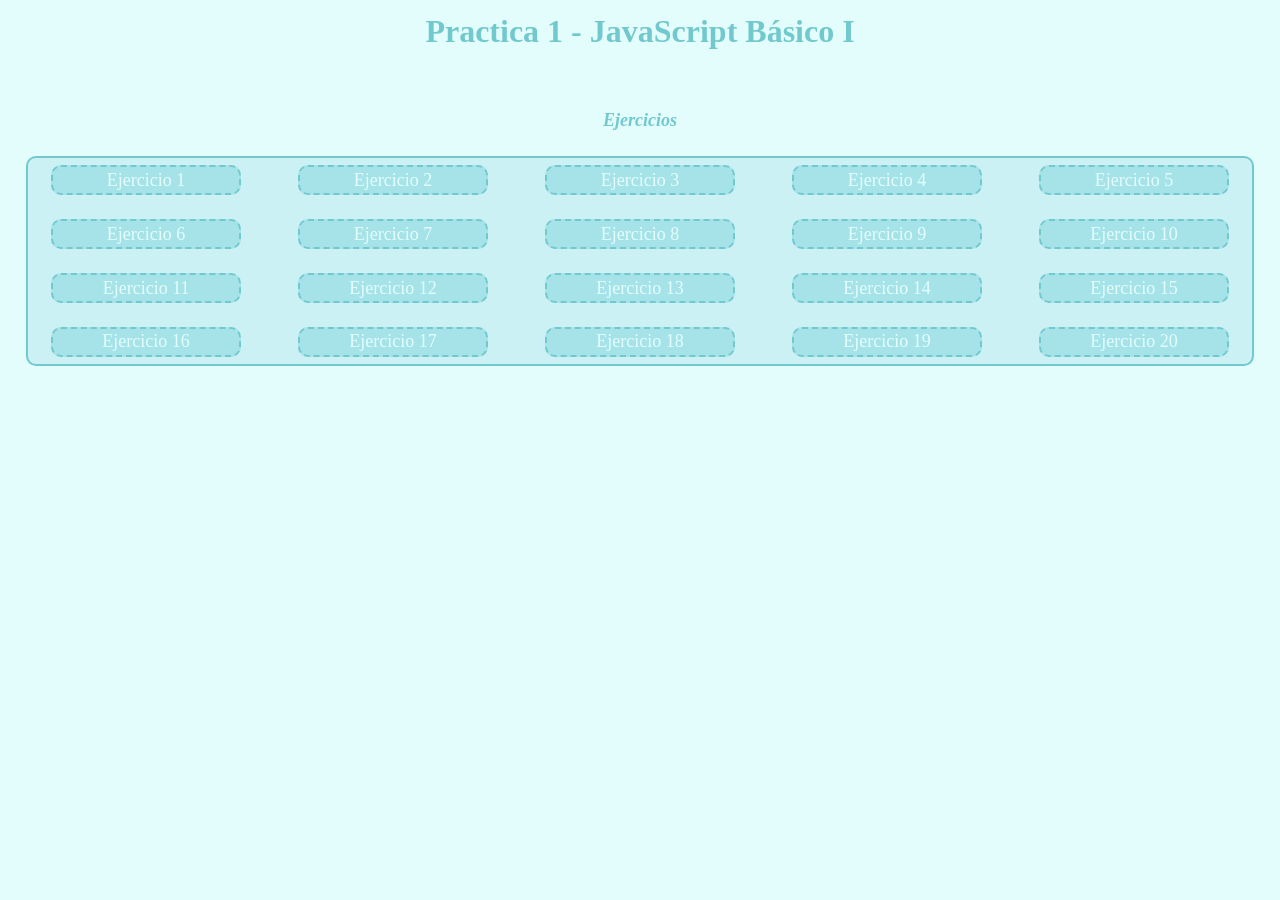
<file: index.html>
<!DOCTYPE html>
<html lang="es">
<head>
    <meta charset="UTF-8">
    <meta name="viewport" content="width=device-width, initial-scale=1.0">
    <title>Document</title>
    <link rel="stylesheet" href="css/style.css">
    <script src="js/script.js" defer></script>
</head>
<body>
    <header>
        <h1>Practica 1 - JavaScript Básico I</h1>
    </header>
    <section>
        <h3><a href="#">Ejercicios</a></h3>
    </section>
    <main id="contenidoPrincipal">
    </main>
</body>
</html>
</file>
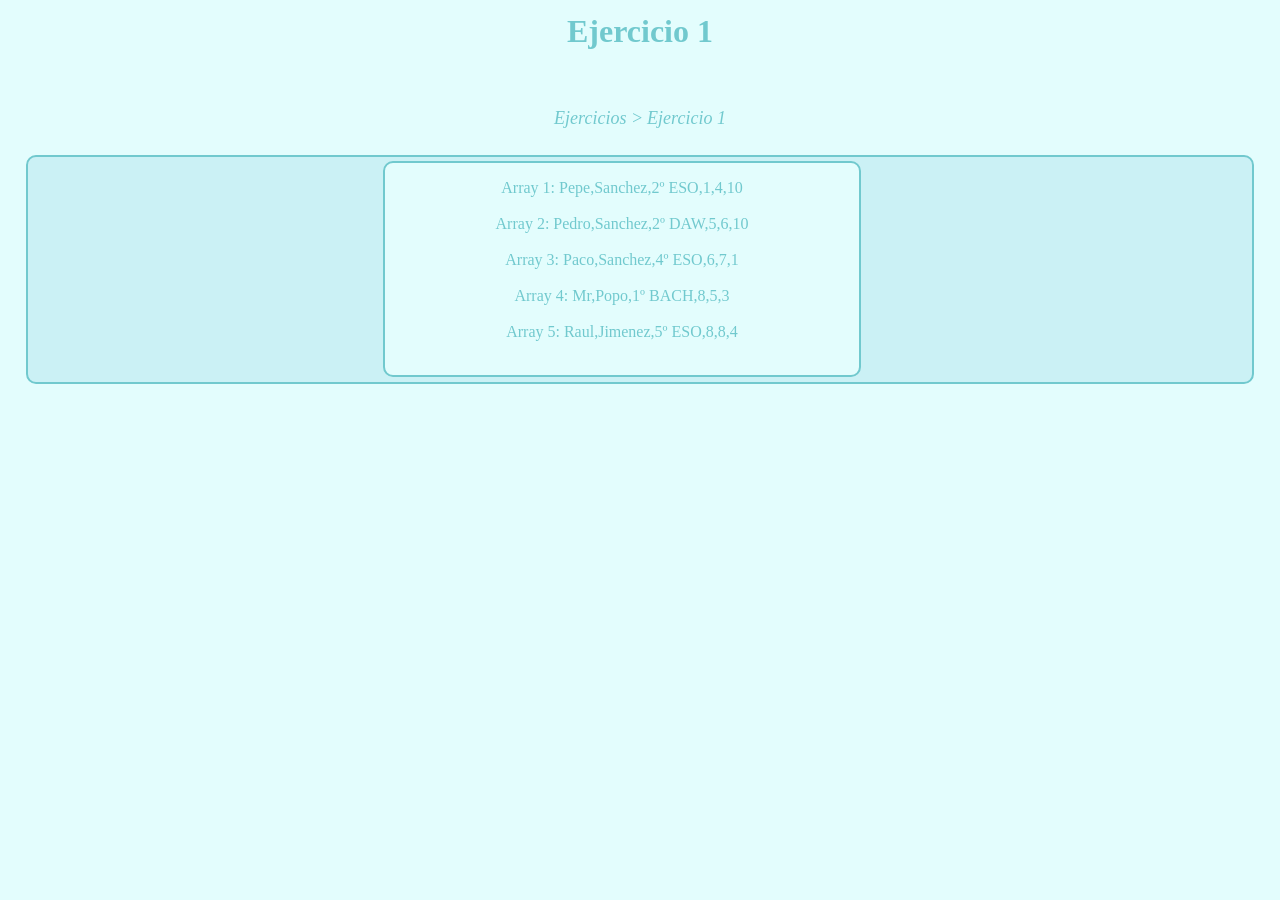
<file: ejs/Ej01.html>
<!DOCTYPE html>
<html lang="es">
<head>
    <meta charset="UTF-8">
    <meta name="viewport" content="width=device-width, initial-scale=1.0">
    <title>Document</title>
    <link rel="stylesheet" href="/css/style.css">
    <script src="/js/Ej01.js" defer></script>
</head>
<body>
    <header>
        <h1>Ejercicio 1</h1>
    </header>
    <br>
    <section>
        <a href="/index.html">Ejercicios ></a>
        <a href="#">Ejercicio 1</a>
    </section>
    <main id="contenidoPrincipal">
        <div id="contenidoPrincipalEjercicio">
            <p id="parrafo"></p>
        </div>
    </main>
</body>
</html>
</file>
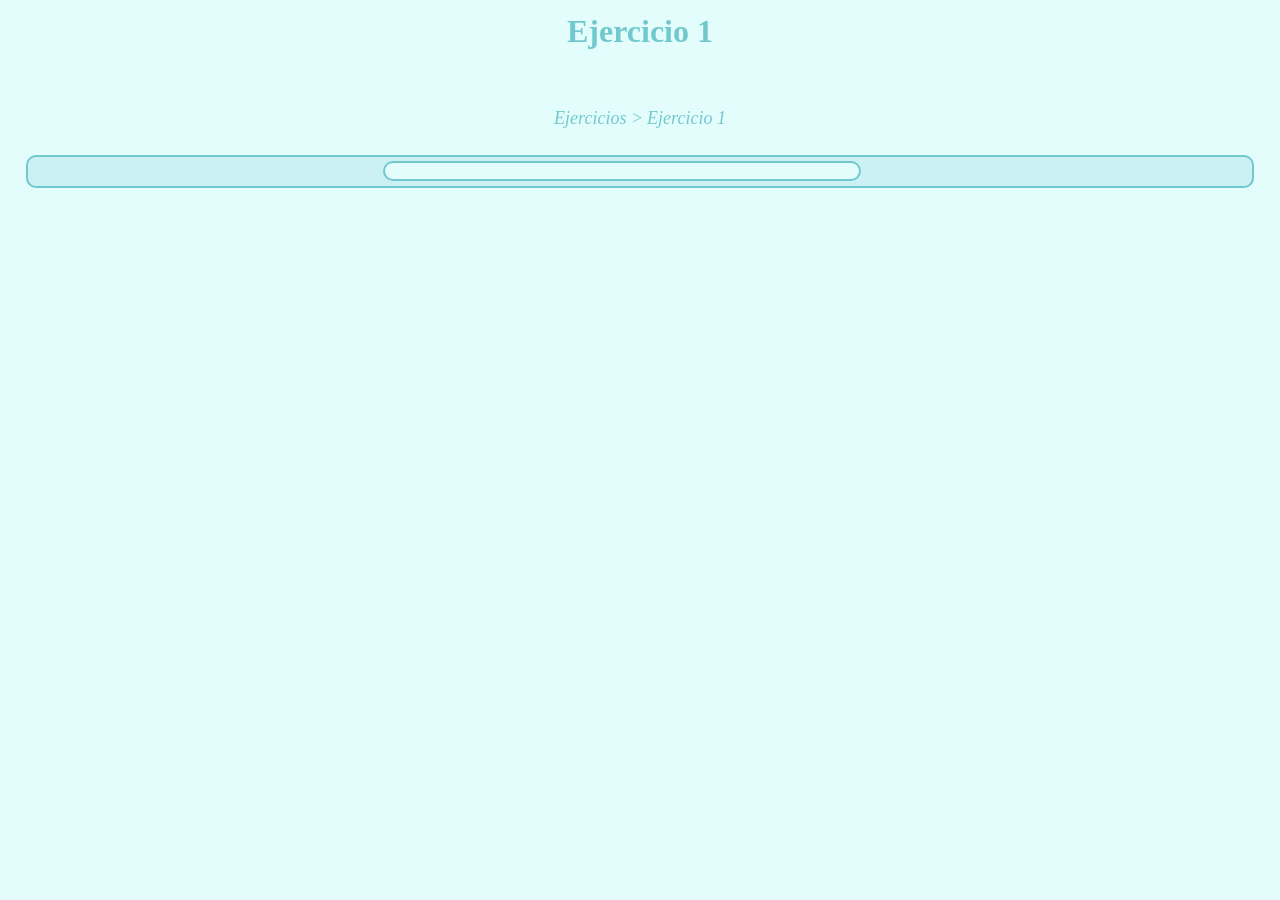
<file: ejs/Ej02.html>
<!DOCTYPE html>
<html lang="es">
<head>
    <meta charset="UTF-8">
    <meta name="viewport" content="width=device-width, initial-scale=1.0">
    <title>Document</title>
    <link rel="stylesheet" href="/css/style.css">
    <script src="/js/Ej02.js" defer></script>
</head>
<body>
    <header>
        <h1>Ejercicio 1</h1>
    </header>
    <br>
    <section>
        <a href="/index.html">Ejercicios ></a>
        <a href="#">Ejercicio 1</a>
    </section>
    <main id="contenidoPrincipal">
        <div id="contenidoPrincipalEjercicio">
            <p></p>
        </div>
    </main>
</body>
</html>
</file>
<file: css/style.css>
* {
    color: #71C9CE;
    text-align: center;
    text-decoration: none;
}

html, body {
    margin: 0%;
    width: 100%;
    height: 100%;
    background-color: #E3FDFD;
}

header {
    width: 100%;
    height: 10%;
}

header h1 {
    margin: 0%;
    padding-top: 1%;
    text-align: center; 
}

section a{
    font-size: large;
    font-style: italic;
}

#contenidoPrincipal {
    margin: 2%;
    display: grid;
    grid-template-columns: repeat(5, 1fr);
    grid-gap: 10px;
    /*grid-auto-rows: minmax(100px, auto);*/
    background-color: #CBF1F5;
    border: 2px solid #71C9CE;
    border-radius: 10px;
    
}

#contenidoPrincipal a {
    padding: 1%;
    margin: 3% 10% 3% 10%;
    background-color: #A6E3E9;
    color: #E3FDFD;
    font-size: large;
    border: 2px dashed #71C9CE;
    border-radius: 10px;
}

#contenidoPrincipalEjercicio {
    margin: 2%;
    margin-left: 150%;
    min-width: 200%;
    background-color: #E3FDFD;
    border: 2px solid #71C9CE;
    border-radius: 10px;
}
</file>
